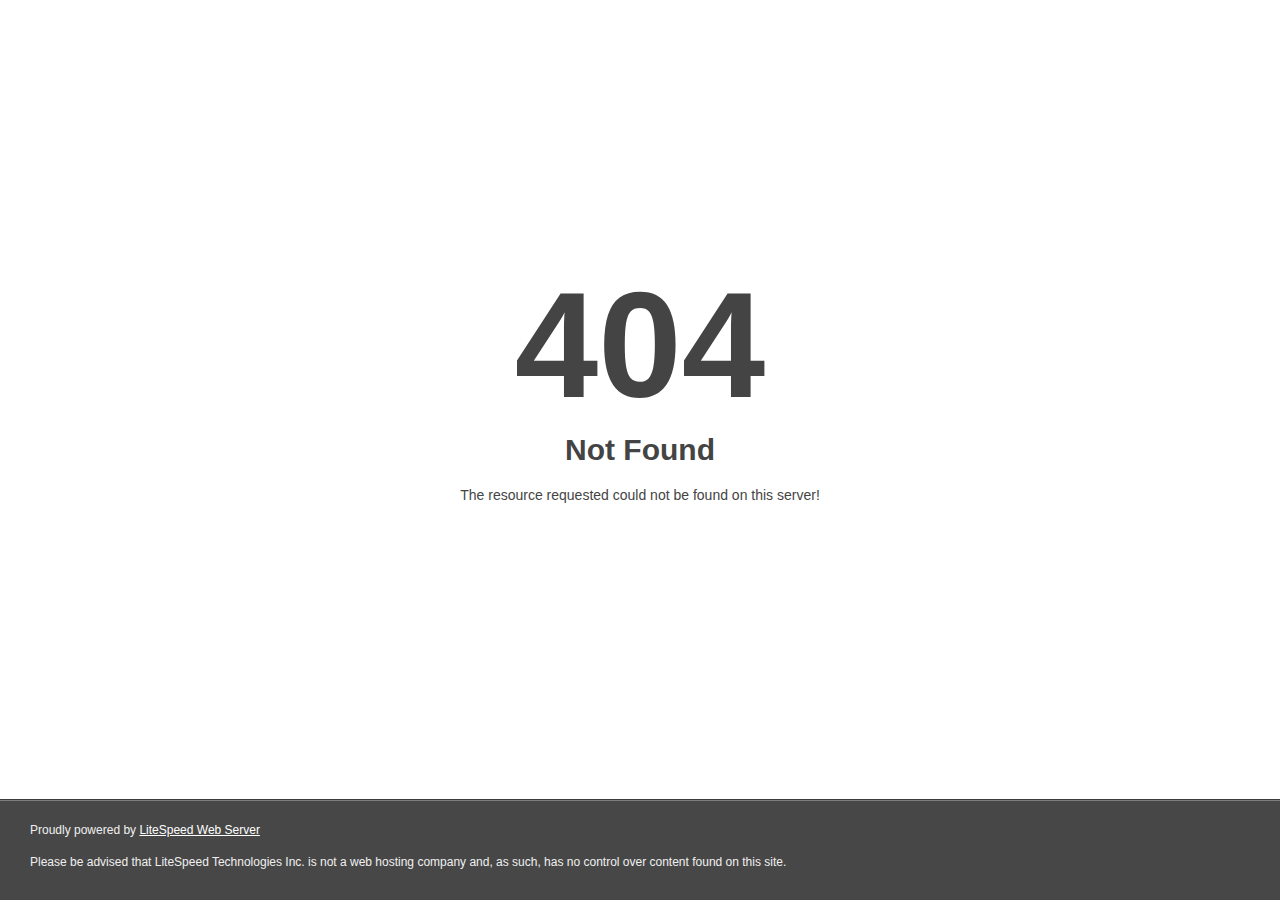
<file: css/owl.video.play.html>
<!DOCTYPE html>
<html style="height:100%">
<head>
<meta name="viewport" content="width=device-width, initial-scale=1, shrink-to-fit=no">
<title> 404 Not Found
</title></head>
<body style="color: #444; margin:0;font: normal 14px/20px Arial, Helvetica, sans-serif; height:100%; background-color: #fff;">
<div style="height:auto; min-height:100%; ">     <div style="text-align: center; width:800px; margin-left: -400px; position:absolute; top: 30%; left:50%;">
        <h1 style="margin:0; font-size:150px; line-height:150px; font-weight:bold;">404</h1>
<h2 style="margin-top:20px;font-size: 30px;">Not Found
</h2>
<p>The resource requested could not be found on this server!</p>
</div></div><div style="color:#f0f0f0; font-size:12px;margin:auto;padding:0px 30px 0px 30px;position:relative;clear:both;height:100px;margin-top:-101px;background-color:#474747;border-top: 1px solid rgba(0,0,0,0.15);box-shadow: 0 1px 0 rgba(255, 255, 255, 0.3) inset;">
<br>Proudly powered by  <a style="color:#fff;" href="http://www.litespeedtech.com/error-page">LiteSpeed Web Server</a><p>Please be advised that LiteSpeed Technologies Inc. is not a web hosting company and, as such, has no control over content found on this site.</p></div></body></html>
</file>
